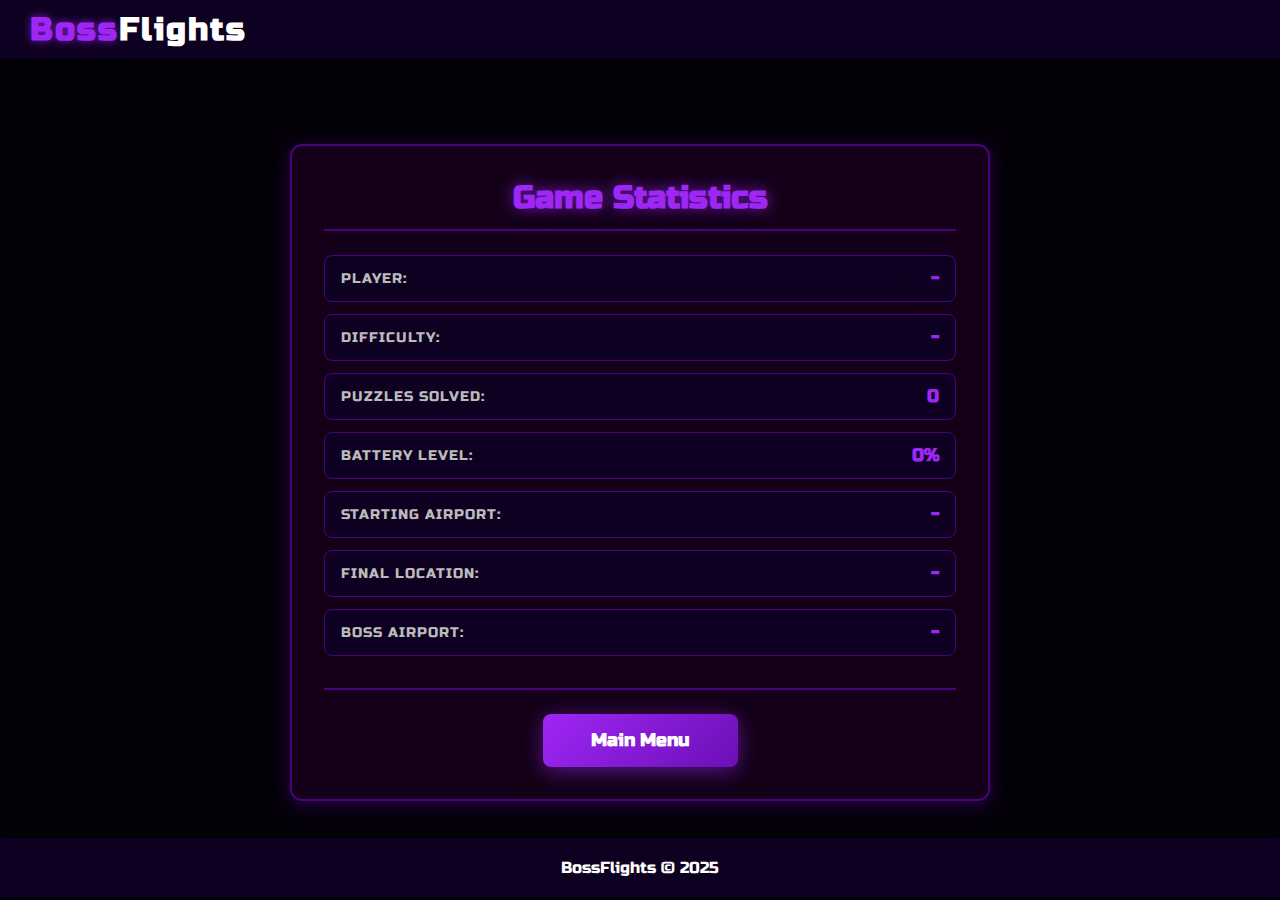
<file: frontend/endscreen.html>
<!DOCTYPE html>
<html lang="en">
<head>
    <meta charset="UTF-8">
    <meta name="viewport" content="width=device-width, initial-scale=1.0">
    <link rel="stylesheet" href="style.css">
    <link rel="stylesheet" href="endscreen.css">
    <title>Game Over - BossFlights</title>
</head>
<body>
    <header>
        <h1 class="logo"><span class="glow">Boss</span>Flights</h1>
    </header>

    <main class="endscreen-main">
        <div class="result-title" id="result-title">

        </div>

        <div class="stats-card card">
            <h2 class="stats-heading">Game Statistics</h2>

            <div class="stats-grid">
                <div class="stat-row">
                    <span class="stat-label">Player:</span>
                    <span class="stat-value glow-text" id="stat-player">-</span>
                </div>

                <div class="stat-row">
                    <span class="stat-label">Difficulty:</span>
                    <span class="stat-value" id="stat-difficulty">-</span>
                </div>

                <div class="stat-row">
                    <span class="stat-label">Puzzles Solved:</span>
                    <span class="stat-value" id="stat-puzzles">0</span>
                </div>

                <div class="stat-row">
                    <span class="stat-label">Battery Level:</span>
                    <span class="stat-value" id="stat-battery">0%</span>
                </div>

                <div class="stat-row">
                    <span class="stat-label">Starting Airport:</span>
                    <span class="stat-value" id="stat-start">-</span>
                </div>

                <div class="stat-row">
                    <span class="stat-label">Final Location:</span>
                    <span class="stat-value" id="stat-final">-</span>
                </div>

                <div class="stat-row">
                    <span class="stat-label">Boss Airport:</span>
                    <span class="stat-value" id="stat-boss">-</span>
                </div>
            </div>

            <div class="action-buttons">
                <button class="btn btn-primary" onclick="goToMenu()">
                    Main Menu
                </button>
            </div>
        </div>
    </main>

    <footer>
        <p>BossFlights &copy; 2025</p>
    </footer>

    <script src="endscreen.js"></script>
</body>
</html>
</file>
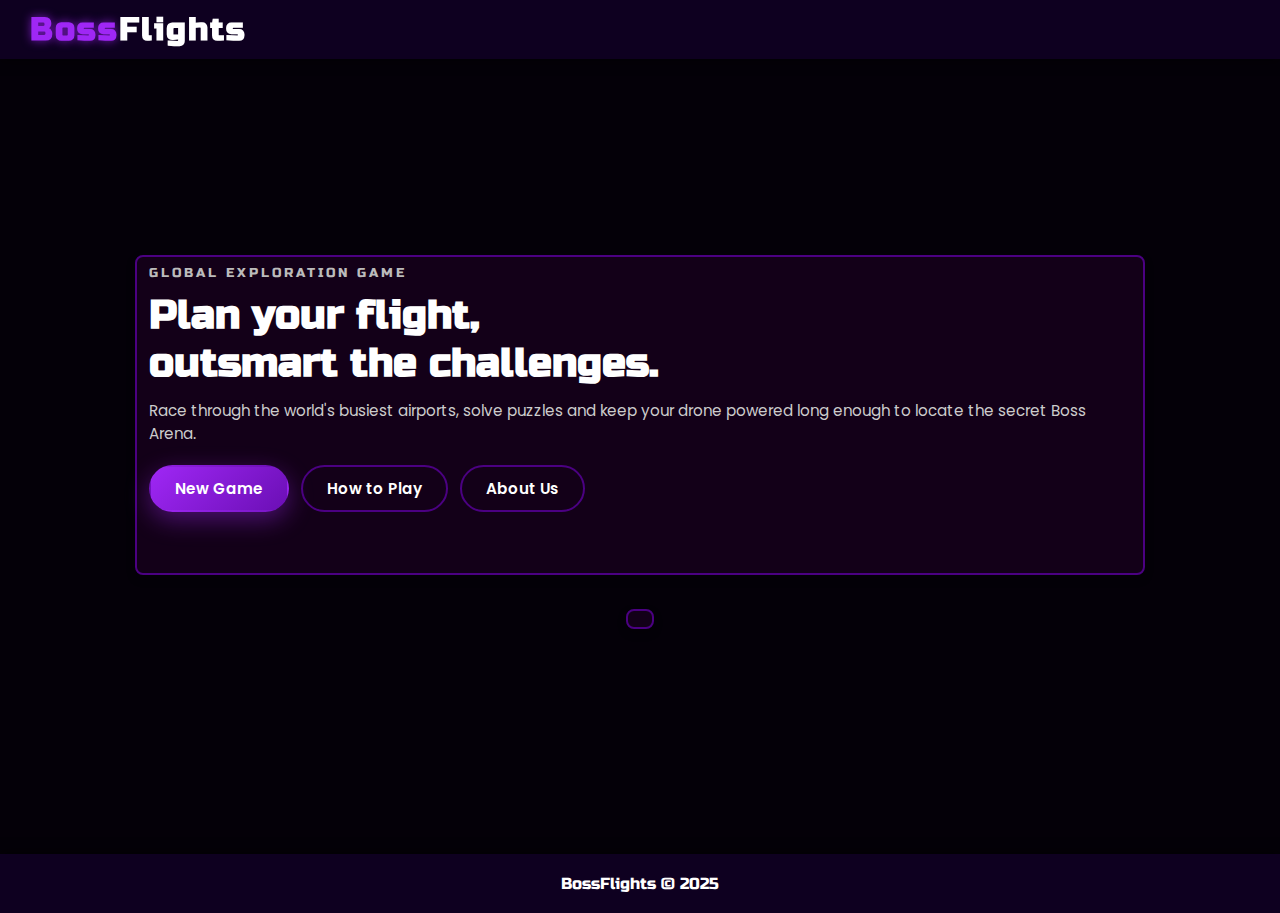
<file: frontend/start.html>
<!DOCTYPE html>
<html lang="en">
<head>
    <meta charset="UTF-8">
    <meta name="viewport" content="width=device-width, initial-scale=1.0">
    <link rel="stylesheet" href="css/style.css">
    <script src="js/startMenu.js" defer></script>
    <title>BossFlights</title>
</head>
<body class="start-page">

<header>
    <h1 class="logo"><span class="glow">Boss</span>Flights</h1>
</header>

<main class="start-main">
    <section class="start-hero card">
        <p class="eyebrow">Global Exploration Game</p>
        <h2>Plan your flight,<br>outsmart the challenges.</h2>
        <p class="subtitle">
            Race through the world's busiest airports, solve puzzles and keep your drone powered long enough
            to locate the secret Boss Arena.
        </p>

        <div class="menu-buttons">
            <button id="start" class="primary-btn">New Game</button>
            <button id="rules" class="ghost-btn">How to Play</button>
            <button id="about-us" class="ghost-btn">About Us</button>
        </div>
    </section>

    <section id="panel-stage" class="card start-card hidden"></section>

    <div id="panel-templates" class="panel-templates">
        <section id="player-setup" class="panel-content hidden">
            <h2>New Game</h2>
            <p class="subtitle">Tell us who is flying and pick your difficulty.</p>

            <label class="input-label">
                Player name
                <input type="text" id="player-name" placeholder="Player Name">
            </label>

            <label class="input-label">
                Difficulty
                <select id="difficulty">
                    <option value="easy">Easy</option>
                    <option value="medium" selected>Medium</option>
                    <option value="hard">Hard</option>
                </select>
            </label>
            <button id="start-game-confirm" class="primary-btn full-width">Launch Game</button>
        </section>

        <section id="show-rules" class="panel-content hidden">
            <h2>How to Play</h2>
            <p>
                Your mission is to <strong>find the Boss Arena</strong>, randomly selected at the start of each game.
                Hop between airports, solve challenges and keep your drone powered.
            </p>
            <ul class="bullet-list">
                <li>Every flight costs battery based on your difficulty.</li>
                <li>Answer challenges correctly to earn extra energy instantly.</li>
                <li>Track how many airports you have visited and narrow down the location.</li>
            </ul>
            <p>Find the Boss Arena before your battery runs out to claim victory.</p>
        </section>

        <section id="show-about-us" class="panel-content hidden">
            <h2>About Us</h2>
            <p class="subtitle">Built with love by the BossFlights crew:</p>
            <ul class="team-list">
                <li>Kim</li>
                <li>Lassi</li>
                <li>Eeli</li>
                <li>Tuukka</li>
            </ul>
        </section>
    </div>
</main>

<footer>
    <p> BossFlights &copy; 2025</p>
</footer>

</body>
</html>
</file>
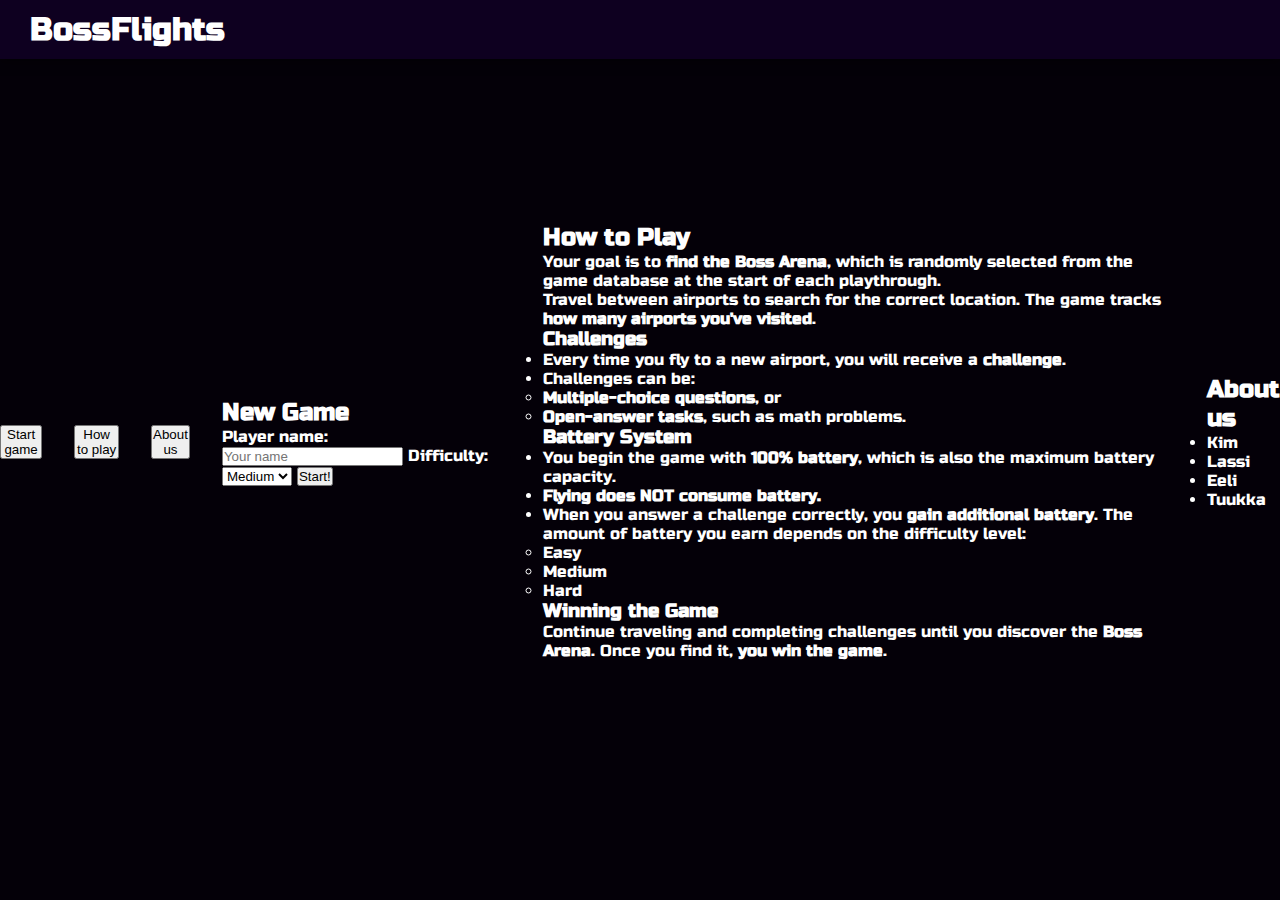
<file: frontend/startmenu.html>
<!DOCTYPE html>
<html lang="en">
<head>
    <meta charset="UTF-8">
    <meta name="viewport" content="width=device-width, initial-scale=1.0">
    <link rel="stylesheet" href="style.css">
    <script src="startmenu.js" defer></script>
    <title>StartGame</title>
</head>
<body>

<header>
    <h1>BossFlights</h1>
</header>

<main>
    <button id="start">Start game</button>
    <button id="rules">How to play</button>
    <button id="about-us">About us</button>

    <section id="player-setup" class="hidden">
        <h2>New Game</h2>

        <label>
            Player name:
            <input type="text" id="player-name" placeholder="Your name">
        </label>

        <label>
            Difficulty:
            <select id="difficulty">
                <option value="easy">Easy</option>
                <option value="medium" selected>Medium</option>
                <option value="hard">Hard</option>
            </select>
        </label>
        <button id="start-game-confirm">Start!</button>
    </section>

    <section id="show-rules" class="hidden">
        <h2>How to Play</h2>

        <p>
            Your goal is to <strong>find the Boss Arena</strong>, which is randomly selected
            from the game database at the start of each playthrough.
        </p>

        <p>
            Travel between airports to search for the correct location. The game tracks
            <strong>how many airports you've visited</strong>.
        </p>

        <h3>Challenges</h3>
        <ul>
            <li>Every time you fly to a new airport, you will receive a <strong>challenge</strong>.</li>
            <li>Challenges can be:
                <ul>
                    <li><strong>Multiple-choice questions</strong>, or</li>
                    <li><strong>Open-answer tasks</strong>, such as math problems.</li>
                </ul>
            </li>
        </ul>

        <h3>Battery System</h3>
        <ul>
            <li>You begin the game with <strong>100% battery</strong>, which is also the maximum battery capacity.</li>
            <li><strong>Flying does NOT consume battery.</strong></li>
            <li>
                When you answer a challenge correctly, you <strong>gain additional battery</strong>.
                The amount of battery you earn depends on the difficulty level:
                <ul>
                    <li>Easy</li>
                    <li>Medium</li>
                    <li>Hard</li>
                </ul>
            </li>
        </ul>

        <h3>Winning the Game</h3>
        <p>
            Continue traveling and completing challenges until you discover the
            <strong>Boss Arena</strong>. Once you find it, <strong>you win the game</strong>.
        </p>
    </section>

    <section id="show-about-us" class="hidden">
        <h2>About us</h2>

        <ul>
            <li>Kim</li>
            <li>Lassi</li>
            <li>Eeli</li>
            <li>Tuukka</li>
        </ul>

    </section>
</main>

</body>
</html>
</file>
<file: frontend/style.css>
@import url('https://fonts.googleapis.com/css2?family=Poppins:ital,wght@0,100;0,200;0,300;0,400;0,500;0,600;0,700;0,800;0,900;1,100;1,200;1,300;1,400;1,500;1,600;1,700;1,800;1,900&family=Russo+One&display=swap');

* {
	margin: 0;
	padding: 0;
	box-sizing: border-box;
}

body {
	font-family: 'Russo One', sans-serif;
	background: #040008;
	color: #ffffff;
	overflow-x: hidden;
}

header {
	background: #0e0020;
	display: flex;
	align-items: center;
	justify-content: space-between;
	padding: 10px 30px;
	box-shadow: 0 2px 10px rgba(0, 0, 0, 0.5);
	position: sticky;
	top: 0;
	z-index: 1000;
}


footer {
	background: #0e0020;
	text-align: center;
	padding: 20px;
	position: relative;
	bottom: 0;
	width: 100%;
	box-shadow: 0 -2px 10px rgba(0, 0, 0, 0.5);
}




.card {
	background: #1a001fb4;
	border: 2px solid #4b0082;
	border-radius: 8px;
	padding: 8px 12px;
	margin: 5px;
	box-shadow: 0 4px 8px rgba(0, 0, 0, 0.3);
	transition: transform 0.2s;
}

.flex {
	display: flex;
}

main {
	display: flex;
	min-height: 85vh;
	justify-content: center;
	align-items: center;
	gap: 2rem;

}


#map {
width: 1300px;
height: 550px;
border-radius: 12px;
box-shadow: 0 4px 12px rgba(0, 0, 0, 0.5);
border: 2px solid #4b0082;
}

.game-info {
	display: flex;
	flex-direction: column;
	padding: 4rem 2rem;
	gap: 3rem;
}


.card2 {
	background: #1a001f;
	border: 2px solid #4b0082;
	border-radius: 12px;
	padding: 20px;
	margin: 10px 0;
	box-shadow: 0 4px 8px rgba(0, 0, 0, 0.3);
	transition: transform 0.2s;
	display: flex;
	flex-direction: column;
}

.card-label {
	font-size: 0.9rem;
	color: #bbb;
	margin-bottom: 5px;
	text-transform: uppercase;
	letter-spacing: 1px;
}

.card-value {
	font-size: 1.2rem;
	color: #fff;
	font-weight: 700;
}

.compass-wrapper {
	display: flex;
	flex-direction: row;
	align-items: center;
	gap: 12px;
	margin-top: 0;
}


.glow-text {
	font-size: 1.2rem;
	color: #9F27F5;
	text-shadow: 0 0 20px rgba(159, 39, 245, 0.8);
	transition: transform 0.5s ease;
	filter: drop-shadow(0 4px 8px rgba(0, 0, 0, 0.5));
}

.ml-8 {
	margin-left: 8px;
}


.logo {
	font-size: 2rem;
	font-family: 'Russo One', sans-serif;
	letter-spacing: 2px;
}
.glow {
	color: #9F27F5;
	text-shadow: 0 0 10px rgba(159, 39, 245, 0.7);
}

.custom-marker {
	background: transparent;
	border: none;
}

.marker-pin {
	cursor: pointer;
	transition: all 0.3s ease;
}

.marker-pin:hover {
	transform: scale(1.3);
}

.airport-popup {
	text-align: center;
	font-family: 'Poppins', sans-serif;
}

.airport-popup h3 {
	color: #9F27F5;
	font-size: 1.5rem;
	margin-bottom: 8px;
	font-family: 'Russo One', sans-serif;
}

.airport-popup p {
	margin: 5px 0;
	color: #333;
}

.airport-popup strong {
	color: #1a001f;
	font-size: 1.1rem;
}

.airport-popup small {
	color: #666;
	font-size: 0.85rem;
}

.leaflet-popup-content-wrapper {
	background: linear-gradient(135deg, #ffffff 0%, #f5f0ff 100%);
	border: 2px solid #4b0082;
	border-radius: 12px;
	box-shadow: 0 4px 20px rgba(75, 0, 130, 0.4);
}

.leaflet-popup-tip {
	background: #ffffff;
	border: 2px solid #4b0082;
}

.challenge-container {
	max-width: 700px;
	margin: 15px auto;
	padding: 0 20px;
}

.challenge-card {
	background: #1a001fb4;
	border: 2px solid #4b0082;
	border-radius: 12px;
	padding: 15px 20px;
	box-shadow: 0 4px 20px rgba(75, 0, 130, 0.5);
	display: flex;
	align-items: center;
	gap: 30px;
}

.challenge-left {
	flex: 1;
	min-width: 0;
}

.challenge-right {
	flex: 1;
	min-width: 0;
}

.challenge-title {
	color: #9F27F5;
	font-size: 1.1rem;
	margin-bottom: 8px;
	text-align: left;
	text-shadow: 0 0 10px rgba(159, 39, 245, 0.6);
}

.challenge-question {
	font-size: 0.95rem;
	color: #fff;
	margin-bottom: 0;
	text-align: left;
	line-height: 1.4;
}

.answer-input {
	width: 100%;
	padding: 8px 12px;
	font-size: 0.9rem;
	background: #0e0020;
	border: 2px solid #4b0082;
	border-radius: 6px;
	color: #fff;
	margin-bottom: 10px;
}

.answer-input:focus {
	outline: none;
	border-color: #9F27F5;
	box-shadow: 0 0 10px rgba(159, 39, 245, 0.5);
}

.answer-options {
	display: grid;
	grid-template-columns: 1fr 1fr;
	gap: 8px;
}



.answer-option {
	background: #0e0020;
	border: 2px solid #4b0082;
	border-radius: 6px;
	padding: 8px 12px;
	color: #fff;
	font-size: 0.85rem;
	cursor: pointer;
	transition: all 0.3s ease;
	text-align: center;
}

.answer-option:hover {
	background: #2a0030;
	border-color: #9F27F5;
	transform: scale(1.02);
}

.answer-option.selected {
	background: #2a0030;
	border-color: #9F27F5;
	box-shadow: 0 0 20px rgba(159, 39, 245, 0.8);
	transform: scale(1.05);
}

.answer-option.correct {
	background: rgba(0, 255, 136, 0.3);
	border-color: #00ff88;
	box-shadow: 0 0 15px rgba(0, 255, 136, 0.6);
}

.answer-option.incorrect {
	background: rgba(255, 68, 68, 0.3);
	border-color: #ff4444;
	box-shadow: 0 0 15px rgba(255, 68, 68, 0.6);
}

.submit-btn {
	background: linear-gradient(135deg, #9F27F5, #6b0fb5);
	border: none;
	border-radius: 6px;
	padding: 8px 20px;
	color: #fff;
	font-size: 0.9rem;
	font-weight: bold;
	cursor: pointer;
	transition: all 0.3s ease;
	box-shadow: 0 4px 15px rgba(159, 39, 245, 0.4);
	width: 100%;
}

.submit-btn:hover {
	background: linear-gradient(135deg, #b030ff, #9F27F5);
	box-shadow: 0 6px 20px rgba(159, 39, 245, 0.6);
	transform: translateY(-2px);
}

.challenge-result {
	margin-top: 10px;
	padding: 8px 12px;
	border-radius: 6px;
	font-size: 0.85rem;
	text-align: center;
	display: none;
}

.challenge-result.correct {
	background: rgba(0, 255, 136, 0.2);
	border: 2px solid #00ff88;
	color: #00ff88;
	display: block;
}

.challenge-result.incorrect {
	background: rgba(255, 68, 68, 0.2);
	border: 2px solid #ff4444;
	color: #ff4444;
	display: block;
}

.flight-path {
    animation: dash 1s linear infinite;
}

@keyframes dash {
    to {
        stroke-dashoffset: -20;
    }
}

.flight-notification {
    position: fixed;
    top: -100px;
    left: 50%;
    transform: translateX(-50%);
    background: rgba(26, 0, 31, 0.95);
    border: 1px solid #9F27F5;
    border-radius: 8px;
    padding: 12px 24px;
    box-shadow: 0 4px 16px rgba(159, 39, 245, 0.4);
    z-index: 10000;
    transition: top 0.3s ease-out;
    font-size: 0.9rem;
    color: #fff;
    backdrop-filter: blur(10px);
}

.flight-notification.show {
    top: 90px;
}
</file>
<file: frontend/endscreen.css>
body {
	font-family: 'Russo One', sans-serif;
	background: #040008;
	color: #ffffff;
	overflow-x: hidden;
}

.endscreen-main {
    display: flex;
    flex-direction: column;
    align-items: center;
    justify-content: center;
    min-height: 70vh;
    padding: 2rem;
    gap: 2rem;
}

.result-title {
    text-align: center;
    margin-bottom: 1rem;
}

.result-title h1 {
    font-size: 4rem;
    font-weight: bold;
    margin-bottom: 0.5rem;
    font-family: 'Russo One', sans-serif;
}

.result-title.victory h1 {
    color: #00ff88;
    text-shadow: 0 0 30px rgba(0, 255, 136, 0.8);
}

.result-title.defeat h1 {
    color: #ff4444;
    text-shadow: 0 0 30px rgba(255, 68, 68, 0.8);
}

.result-title p {
    font-size: 1.5rem;
    opacity: 0.9;
}

.stats-card {
    max-width: 700px;
    width: 100%;
    padding: 2rem;
    background: #1a001fb4;
    border: 2px solid #4b0082;
    border-radius: 12px;
    box-shadow: 0 4px 20px rgba(75, 0, 130, 0.5);
}

.stats-heading {
    font-size: 2rem;
    margin-bottom: 1.5rem;
    padding-bottom: 0.75rem;
    border-bottom: 2px solid #4b0082;
    text-align: center;
    color: #9F27F5;
    text-shadow: 0 0 15px rgba(159, 39, 245, 0.7);
}

.stats-grid {
    display: flex;
    flex-direction: column;
    gap: 0.75rem;
    margin-bottom: 2rem;
}

.stat-row {
    display: flex;
    justify-content: space-between;
    align-items: center;
    padding: 0.75rem 1rem;
    background: #0e0020;
    border: 1px solid #4b0082;
    border-radius: 8px;
    transition: all 0.3s ease;
}

.stat-row:hover {
    background: #2a0030;
    border-color: #9F27F5;
    transform: translateX(5px);
}

.stat-label {
    font-weight: 500;
    color: #bbb;
    text-transform: uppercase;
    letter-spacing: 1px;
    font-size: 0.9rem;
}

.stat-value {
    font-weight: bold;
    color: #9F27F5;
    font-size: 1.1rem;
}

.highlight-row {
    background: rgba(159, 39, 245, 0.1);
    border: 2px solid #9F27F5;
    box-shadow: 0 0 20px rgba(159, 39, 245, 0.3);
}

.stat-value.score {
    font-size: 2rem;
    color: #fbbf24;
    text-shadow: 0 0 20px rgba(251, 191, 36, 0.8);
}

.stat-value.battery-high {
    color: #00ff88;
    text-shadow: 0 0 15px rgba(0, 255, 136, 0.6);
}

.stat-value.battery-medium {
    color: #fbbf24;
    text-shadow: 0 0 15px rgba(251, 191, 36, 0.6);
}

.stat-value.battery-low {
    color: #ff4444;
    text-shadow: 0 0 15px rgba(255, 68, 68, 0.6);
}

.action-buttons {
    display: flex;
    justify-content: center;
    padding-top: 1.5rem;
    border-top: 2px solid #4b0082;
}

.btn {
    padding: 1rem 3rem;
    font-size: 1.1rem;
    font-weight: bold;
    font-family: 'Russo One', sans-serif;
    border: none;
    border-radius: 8px;
    cursor: pointer;
    transition: all 0.3s ease;
}

.btn-primary {
    background: linear-gradient(135deg, #9F27F5, #6b0fb5);
    color: white;
    box-shadow: 0 4px 20px rgba(159, 39, 245, 0.5);
}

.btn-primary:hover {
    background: linear-gradient(135deg, #b030ff, #9F27F5);
    box-shadow: 0 6px 25px rgba(159, 39, 245, 0.7);
    transform: translateY(-3px);
}

/* Responsive */
@media (max-width: 768px) {
    .result-title h1 {
        font-size: 2.5rem;
    }

    .result-title p {
        font-size: 1.2rem;
    }

    .stats-card {
        padding: 1.5rem;
    }

    .btn {
        width: 100%;
        padding: 1rem 2rem;
    }
}
</file>
<file: frontend/css/style.css>
@import url('https://fonts.googleapis.com/css2?family=Poppins:ital,wght@0,100;0,200;0,300;0,400;0,500;0,600;0,700;0,800;0,900;1,100;1,200;1,300;1,400;1,500;1,600;1,700;1,800;1,900&family=Russo+One&display=swap');

* {
	margin: 0;
	padding: 0;
	box-sizing: border-box;
}

body {
	font-family: 'Russo One', sans-serif;
	background: #040008;
	color: #ffffff;
	overflow-x: hidden;
}

header {
	background: #0e0020;
	display: flex;
	align-items: center;
	justify-content: space-between;
	padding: 10px 30px;
	box-shadow: 0 2px 10px rgba(0, 0, 0, 0.5);
	position: sticky;
	top: 0;
	z-index: 1000;
}


footer {
	background: #0e0020;
	text-align: center;
	padding: 20px;
	position: relative;
	bottom: 0;
	width: 100%;
	box-shadow: 0 -2px 10px rgba(0, 0, 0, 0.5);
}




.card {
	background: #1a001fb4;
	border: 2px solid #4b0082;
	border-radius: 8px;
	padding: 8px 12px;
	margin: 5px;
	box-shadow: 0 4px 8px rgba(0, 0, 0, 0.3);
	transition: transform 0.2s;
}

.flex {
	display: flex;
}

main {
	display: flex;
	min-height: 85vh;
	justify-content: center;
	align-items: center;
	gap: 2rem;

}


#map {
width: 1300px;
height: 550px;
border-radius: 12px;
box-shadow: 0 4px 12px rgba(0, 0, 0, 0.5);
border: 2px solid #4b0082;
}

.game-info {
	display: flex;
	flex-direction: column;
	padding: 4rem 2rem;
	gap: 3rem;
}


.card2 {
	background: #1a001f;
	border: 2px solid #4b0082;
	border-radius: 12px;
	padding: 20px;
	margin: 10px 0;
	box-shadow: 0 4px 8px rgba(0, 0, 0, 0.3);
	transition: transform 0.2s;
	display: flex;
	flex-direction: column;
}

.card-label {
	font-size: 0.9rem;
	color: #bbb;
	margin-bottom: 5px;
	text-transform: uppercase;
	letter-spacing: 1px;
}

.card-value {
	font-size: 1.2rem;
	color: #fff;
	font-weight: 700;
}

.compass-wrapper {
	display: flex;
	flex-direction: row;
	align-items: center;
	gap: 12px;
	margin-top: 0;
}


.glow-text {
	font-size: 1.2rem;
	color: #9F27F5;
	text-shadow: 0 0 20px rgba(159, 39, 245, 0.8);
	transition: transform 0.5s ease;
	filter: drop-shadow(0 4px 8px rgba(0, 0, 0, 0.5));
}

.ml-8 {
	margin-left: 8px;
}


.logo {
	font-size: 2rem;
	font-family: 'Russo One', sans-serif;
	letter-spacing: 2px;
}
.glow {
	color: #9F27F5;
	text-shadow: 0 0 10px rgba(159, 39, 245, 0.7);
}

.custom-marker {
	background: transparent;
	border: none;
}

.marker-pin {
	cursor: pointer;
	transition: all 0.3s ease;
}

.marker-pin:hover {
	transform: scale(1.3);
}

.airport-popup {
	text-align: center;
	font-family: 'Poppins', sans-serif;
}

.airport-popup h3 {
	color: #9F27F5;
	font-size: 1.5rem;
	margin-bottom: 8px;
	font-family: 'Russo One', sans-serif;
}

.airport-popup p {
	margin: 5px 0;
	color: #333;
}

.airport-popup strong {
	color: #1a001f;
	font-size: 1.1rem;
}

.airport-popup small {
	color: #666;
	font-size: 0.85rem;
}

.leaflet-popup-content-wrapper {
	background: linear-gradient(135deg, #ffffff 0%, #f5f0ff 100%);
	border: 2px solid #4b0082;
	border-radius: 12px;
	box-shadow: 0 4px 20px rgba(75, 0, 130, 0.4);
}

.leaflet-popup-tip {
	background: #ffffff;
	border: 2px solid #4b0082;
}

.challenge-container {
	max-width: 700px;
	margin: 15px auto;
	padding: 0 20px;
}

.challenge-card {
	background: #1a001fb4;
	border: 2px solid #4b0082;
	border-radius: 12px;
	padding: 15px 20px;
	box-shadow: 0 4px 20px rgba(75, 0, 130, 0.5);
	display: flex;
	align-items: center;
	gap: 30px;
}

.challenge-left {
	flex: 1;
	min-width: 0;
}

.challenge-right {
	flex: 1;
	min-width: 0;
}

.challenge-title {
	color: #9F27F5;
	font-size: 1.1rem;
	margin-bottom: 8px;
	text-align: left;
	text-shadow: 0 0 10px rgba(159, 39, 245, 0.6);
}

.challenge-question {
	font-size: 0.95rem;
	color: #fff;
	margin-bottom: 0;
	text-align: left;
	line-height: 1.4;
}

.answer-input {
	width: 100%;
	padding: 8px 12px;
	font-size: 0.9rem;
	background: #0e0020;
	border: 2px solid #4b0082;
	border-radius: 6px;
	color: #fff;
	margin-bottom: 10px;
}

.answer-input:focus {
	outline: none;
	border-color: #9F27F5;
	box-shadow: 0 0 10px rgba(159, 39, 245, 0.5);
}

.answer-options {
	display: grid;
	grid-template-columns: 1fr 1fr;
	gap: 8px;
}



.answer-option {
	background: #0e0020;
	border: 2px solid #4b0082;
	border-radius: 6px;
	padding: 8px 12px;
	color: #fff;
	font-size: 0.85rem;
	cursor: pointer;
	transition: all 0.3s ease;
	text-align: center;
}

.answer-option:hover {
	background: #2a0030;
	border-color: #9F27F5;
	transform: scale(1.02);
}

.answer-option.selected {
	background: #2a0030;
	border-color: #9F27F5;
	box-shadow: 0 0 20px rgba(159, 39, 245, 0.8);
	transform: scale(1.05);
}

.answer-option.correct {
	background: rgba(0, 255, 136, 0.3);
	border-color: #00ff88;
	box-shadow: 0 0 15px rgba(0, 255, 136, 0.6);
}

.answer-option.incorrect {
	background: rgba(255, 68, 68, 0.3);
	border-color: #ff4444;
	box-shadow: 0 0 15px rgba(255, 68, 68, 0.6);
}

.submit-btn {
	background: linear-gradient(135deg, #9F27F5, #6b0fb5);
	border: none;
	border-radius: 6px;
	padding: 8px 20px;
	color: #fff;
	font-size: 0.9rem;
	font-weight: bold;
	cursor: pointer;
	transition: all 0.3s ease;
	box-shadow: 0 4px 15px rgba(159, 39, 245, 0.4);
	width: 100%;
}

.submit-btn:hover {
	background: linear-gradient(135deg, #b030ff, #9F27F5);
	box-shadow: 0 6px 20px rgba(159, 39, 245, 0.6);
	transform: translateY(-2px);
}

.challenge-result {
	margin-top: 10px;
	padding: 8px 12px;
	border-radius: 6px;
	font-size: 0.85rem;
	text-align: center;
	display: none;
}

.challenge-result.correct {
	background: rgba(0, 255, 136, 0.2);
	border: 2px solid #00ff88;
	color: #00ff88;
	display: block;
}

.challenge-result.incorrect {
	background: rgba(255, 68, 68, 0.2);
	border: 2px solid #ff4444;
	color: #ff4444;
	display: block;
}

.flight-path {
    animation: dash 1s linear infinite;
	stroke-dasharray: 5, 5;
}

@keyframes dash {
    to {
        stroke-dashoffset: -20;
    }
}

.flight-notification {
    position: fixed;
    top: -100px;
    left: 50%;
    transform: translateX(-50%);
    background: rgba(26, 0, 31, 0.95);
    border: 1px solid #9F27F5;
    border-radius: 8px;
    padding: 12px 24px;
    box-shadow: 0 4px 16px rgba(159, 39, 245, 0.4);
    z-index: 10000;
    transition: top 0.3s ease-out;
    font-size: 0.9rem;
    color: #fff;
    backdrop-filter: blur(10px);
}

.flight-notification.show {
    top: 90px;
}

.hidden {
    display: none;
}

/* --- Start Page --- */
.start-page header {
    margin-bottom: 30px;
}

.start-main {
    max-width: 1100px;
    margin: 0 auto;
    padding: 0 40px 60px;
    display: flex;
    flex-direction: column;
    gap: 1.5rem;
}

.start-hero {
    min-height: 320px;
}

.eyebrow {
    text-transform: uppercase;
    font-size: 0.8rem;
    letter-spacing: 3px;
    color: #bbb;
    margin-bottom: 10px;
}

.start-hero h2 {
    font-size: 2.5rem;
    margin-bottom: 12px;
}

.subtitle {
    font-size: 0.95rem;
    color: #ccc;
    margin-bottom: 20px;
    font-family: 'Poppins', sans-serif;
}

.menu-buttons {
    display: flex;
    gap: 12px;
    flex-wrap: wrap;
    margin-bottom: 20px;
}

.primary-btn,
.ghost-btn {
    border-radius: 999px;
    padding: 10px 24px;
    font-size: 0.95rem;
    font-weight: 600;
    border: 2px solid transparent;
    cursor: pointer;
    transition: all 0.3s ease;
    font-family: 'Poppins', sans-serif;
}

.primary-btn {
    background: linear-gradient(135deg, #9F27F5, #6b0fb5);
    color: #fff;
    box-shadow: 0 8px 25px rgba(159, 39, 245, 0.4);
}

.primary-btn:hover {
    transform: translateY(-2px);
    box-shadow: 0 12px 30px rgba(159, 39, 245, 0.6);
}

.ghost-btn {
    background: transparent;
    border-color: #4b0082;
    color: #fff;
}

.ghost-btn:hover {
    border-color: #9F27F5;
    color: #9F27F5;
}

.menu-buttons button.active {
    border-color: #9F27F5;
    color: #fff;
    box-shadow: 0 6px 20px rgba(159, 39, 245, 0.6);
}

.ghost-btn.small {
    padding: 8px 16px;
    font-size: 0.8rem;
}

.start-card {
    display: flex;
    flex-direction: column;
    gap: 15px;
}

.panel-stage {
    min-height: 280px;
}

.panel-stage.hidden {
    display: none;
}

.panel-stage > .panel-content {
    display: flex;
    flex-direction: column;
    gap: 1rem;
}

.panel-templates {
    display: none;
}

.input-label {
    display: flex;
    flex-direction: column;
    gap: 6px;
    font-size: 0.85rem;
    color: #ccc;
    font-family: 'Poppins', sans-serif;
}

.start-card input,
.start-card select {
    background: #0e0020;
    border: 2px solid #4b0082;
    border-radius: 8px;
    padding: 10px 14px;
    color: #fff;
    font-size: 0.95rem;
    font-family: 'Poppins', sans-serif;
}

.start-card input:focus,
.start-card select:focus {
    outline: none;
    border-color: #9F27F5;
    box-shadow: 0 0 10px rgba(159, 39, 245, 0.5);
}

.full-width {
    width: 100%;
    text-align: center;
}

.bullet-list {
    margin-left: 20px;
    line-height: 1.5;
    font-family: 'Poppins', sans-serif;
    color: #ddd;
}

.team-list {
    list-style: none;
    display: flex;
    gap: 12px;
    flex-wrap: wrap;
    font-family: 'Poppins', sans-serif;
    color: #fff;
}

@media (max-width: 960px) {
    .start-main {
        padding: 0 20px 40px;
    }
}
</file>
